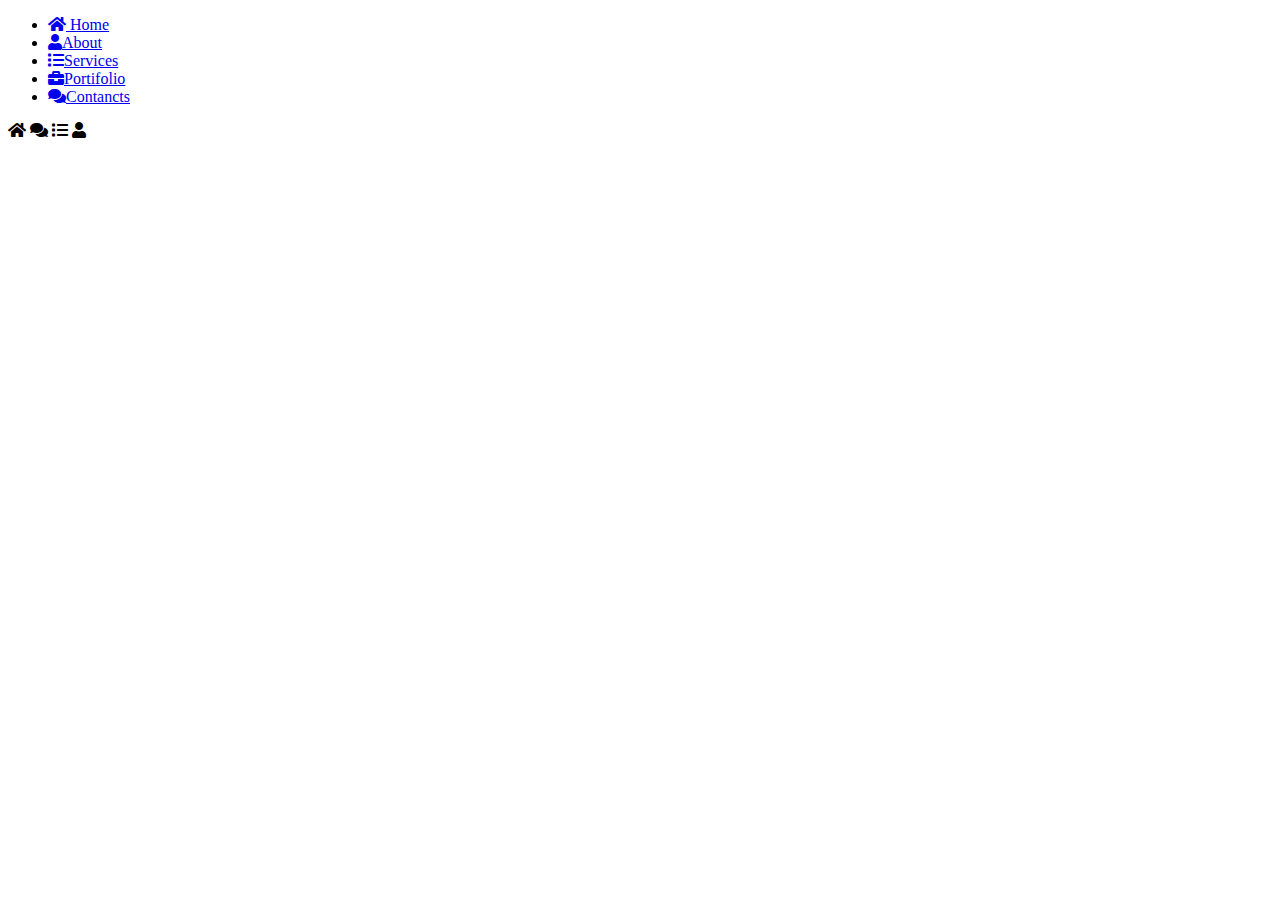
<file: icons.html>
<!DOCTYPE html>
<html lang="en">
<head>
    <meta charset="UTF-8">
    <meta http-equiv="X-UA-Compatible" content="IE=edge">
    <meta name="viewport" content="width=device-width, initial-scale=1.0">
    <title>Document</title>
    <link rel="stylesheet" href="/fontawesome/fontawesome-free-5.15.4-web/css/all.min.css">

</head>
<body>
    <ul class="nav">
        <li class="active"><a href="#"><i class="fa fa-home"></i> Home</a></li>
        <li ><a href="#"><i class="fas fa-user"></i>About</a></li>
        <li ><a href="#"><i class="fa fa-list"></i>Services</a></li>
        <li ><a href="#"><i class="fa fa-briefcase"></i>Portifolio</a></li>
        <li ><a href="#"><i class="fa fa-comments"></i>Contancts</a></li>
   </ul>
    <i class="fa fa-home"></i>
    <i class="fa fa-comments"></i>
    <i class="fa fa-list"></i>
    <i class="fa fa-user"></i>
</body>
</html>
</file>
